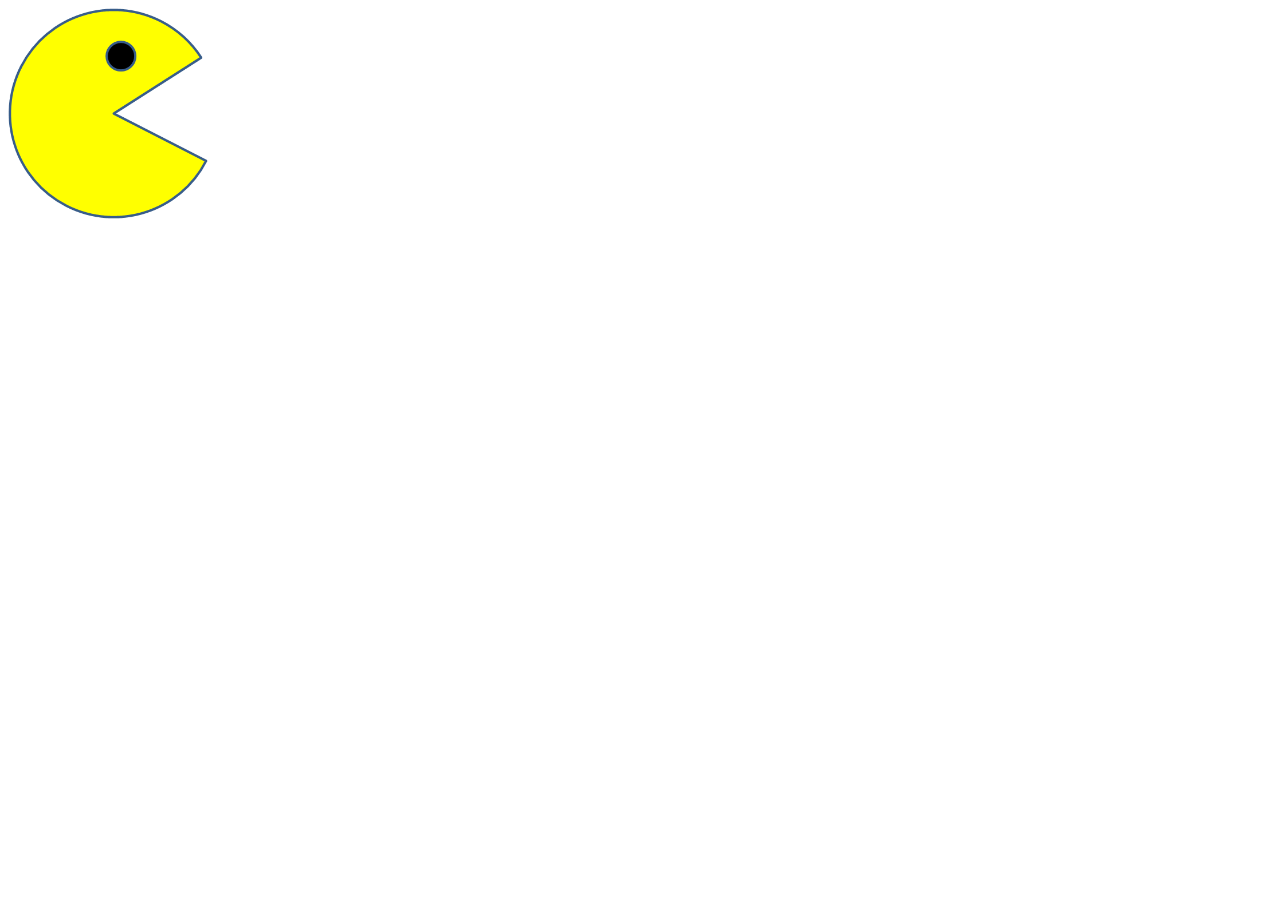
<file: Pacman.html>
<html>
<SCRIPT>
    var pos = 0;
    const pacArray = [
        ['PacMan1.png', 'PacMan2.png'],
        ['PacMan3.png', 'PacMan4.png']
    ];
    var direction = 0;
    var focus = 0;

    function Run() {
        let img = document.getElementById("PacMan");
        let imgWidth = img.width
        focus = (focus + 1) % 2;
        direction = checkPageBounds(direction, imgWidth);
        img.src = pacArray[direction][focus];
        if (direction) {
            pos -= 20;
            img.style.left = pos + "px";
        } else {
            pos += 20;
            img.style.left = pos + 'px';
        }
        setTimeout(Run, 200);
    }

    function checkPageBounds(direction, imgWidth) {
        if (direction === 0 && pos + imgWidth > 1000) direction = 1
        if (direction === 1 && pos < 0) direction = 0
        return direction;
    }
</SCRIPT>

<body>
    <img id="PacMan" src="PacMan1.png" width='200' onclick="Run()" style="position:absolute"> </img>
</body>

</html>
</file>
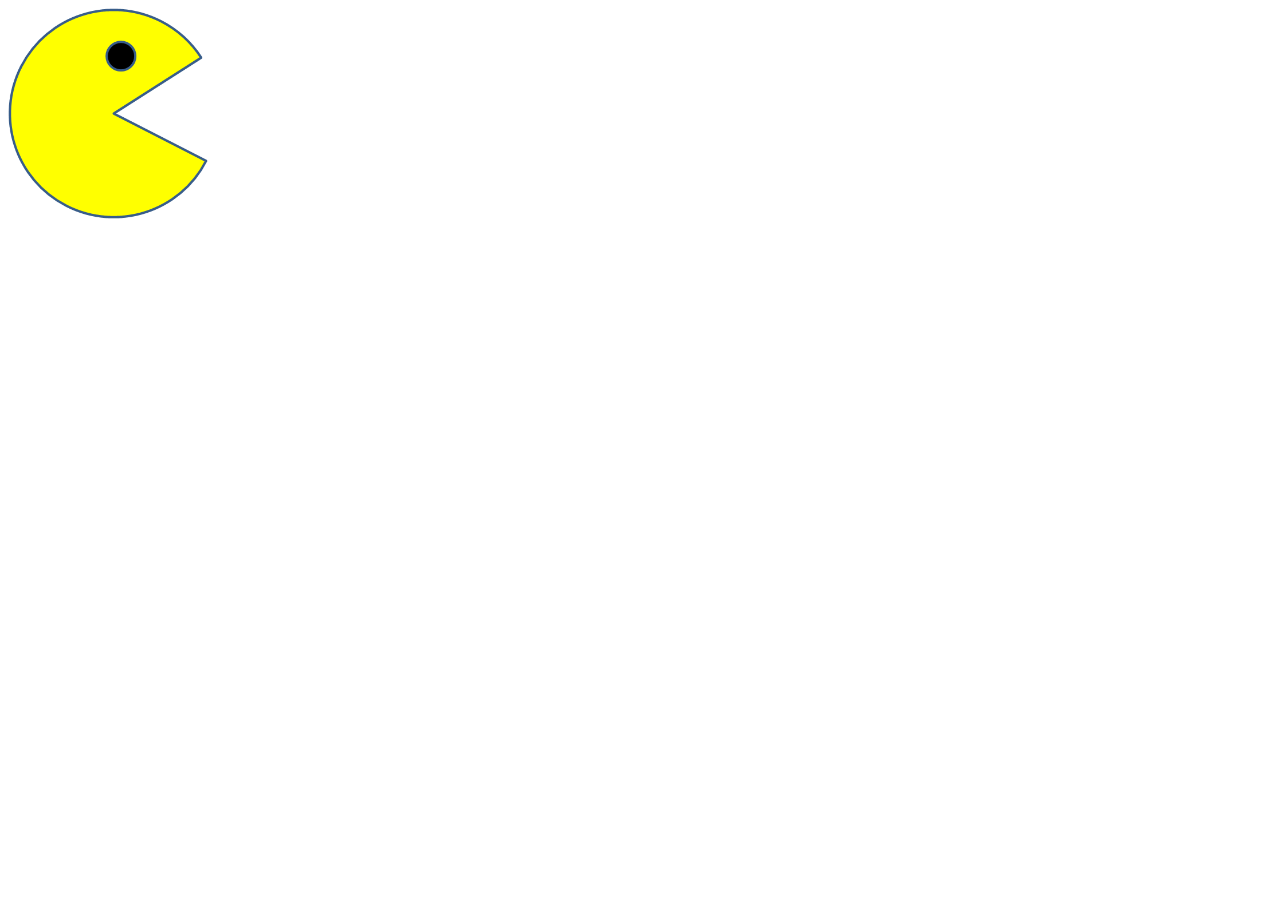
<file: starter01.html>
<html>
<SCRIPT>
    var pos = 0;
    const pacArray = [
        ['PacMan1.png', 'PacMan2.png'],
        ['PacMan3.png', 'PacMan4.png']
    ];
    var direction = 0;
    var focus = 0;

    function Run() {
        let img = document.getElementById("PacMan");
        let imgWidth = img.width
        focus = (focus + 1) % 2;
        direction = checkPageBounds(direction, imgWidth);
        img.src = pacArray[direction][focus];
        if (direction) {
            pos -= 20;
            img.style.left = pos + "px";
        } else {
            pos += 20;
            img.style.left = pos + 'px';
        }
        setTimeout(Run, 200);
    }

    function checkPageBounds(direction, imgWidth) {
        if (direction === 0 && pos + imgWidth > 1000) direction = 1
        if (direction === 1 && pos < 0) direction = 0
        return direction;
    }
</SCRIPT>

<body>
    <img id="PacMan" src="PacMan1.png" width='200' onclick="Run()" style="position:absolute"> </img>
</body>

</html>
</file>
